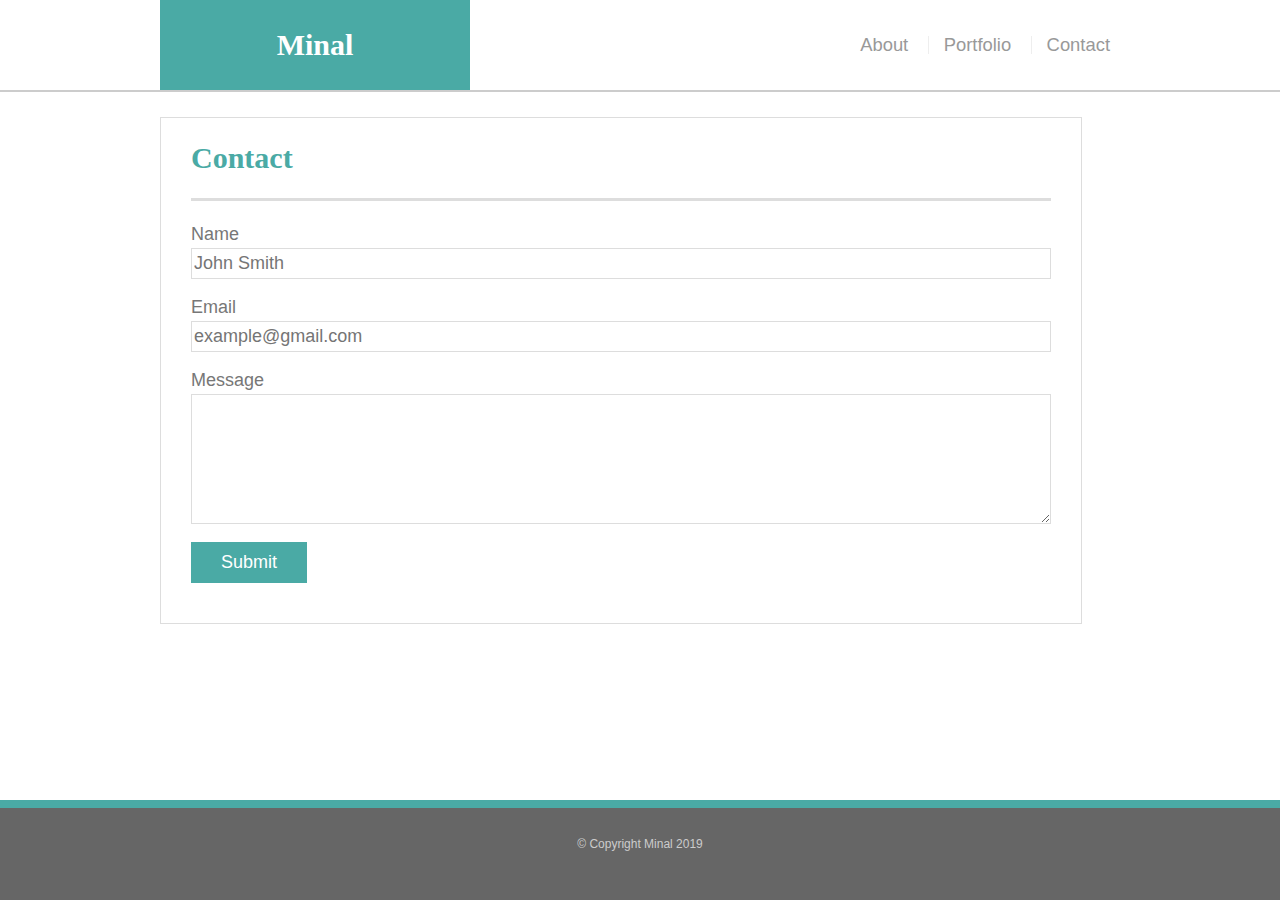
<file: contact.html>
<!DOCTYPE html>
<html>
<head>
  <title>Contact</title>
  <meta charset="utf-8">
  <link rel="stylesheet" type="text/css" href="assets/css/reset.css">
  <link rel="stylesheet" type="text/css" href="assets/css/style.css">
</head>
<body>

<div id="wrapper">

<header>
  <div id="header-wrapper">
    <h1>Minal</h1>
    <nav id="navbar">
      <ul id="menu">
        <li><a href="index.html">About</a></li>
        <li><a href="portfolio.html">Portfolio</a></li>
        <li id="no_right"><a href="contact.html">Contact</a></li>
      </ul>
    </nav>
  </div>
</header>

  <div id="content-wrapper">
        <section id="mid-section">
          <h2>Contact</h2>
          <form id="contact_form">
            <label for="name">Name</label><br>
            <input type="text" id="name" name="name" placeholder="John Smith"><br>
            <label for="email">Email</label><br>
            <input type="email" id="email" name="email" placeholder="example@gmail.com"><br>
            <label for="message">Message</label><br>
            <textarea rows="10" id="message" name="message"></textarea><br>
            <button type="submit" id="submit">Submit</button>
          </form>
        </section>
  </div>
</div>
	
<footer>
  <p>&copy; Copyright Minal 2019 </p>
</footer>

</body>
</html>
</file>
<file: assets/css/style.css>
* {
	box-sizing: border-box;
	margin: 0;
}

html, body {
  height: 100%;
}

#back-Image {
	background-image: url("../assets/images/ricepaper.png");
	height:100%;
	
}
#back-Image img{
	background-position: center;
  background-repeat: no-repeat;
  background-size: cover;
}

#content-wrapper {
	padding-top: 25px;
	width: 960px;
	margin: 0 auto;
	margin-bottom: 40px;
}

#wrapper {
	min-height: 100%;
	margin-bottom: -100px; 
}

#wrapper:after {
  content: "";
  display: block;
}

footer, #wrapper:after {
  height: 100px;
}

header {
	border-bottom: 2px solid #cccccc;
	background-color: white;
	width: 100%;
	min-width: 960px;
	/*margin: 0 auto;*/
}

#header-wrapper {
	display: flex;
	justify-content: space-between;
	width: 960px;
	margin: 0 auto;
}

h1, h2, h3 {
	font-family: 'Georgia', Times, 'Times New Roman', serif;
	font-weight: 600;
}

h1, h2 {
	font-size: 30px;
}

h2, h3 {
	color: #4aaaa5;
	text-align: left;
	margin: 0px 30px 20px 30px;
}

h1 {
	background-color: #4aaaa5;
	width: 310px;
	padding: 30px 20px 30px 20px;
	text-align: center;
	color: white;
}

h2 {
	padding-bottom: 25px;
	padding-top: 25px;
	border-bottom: 3px solid #dddddd;
}

h3 {
	font-size: 22px;
	padding-top: 30px;
	padding-bottom: 20px;
	border-bottom: 2px solid #eee;
}

#navbar {
	font-family: Arial, 'Helvetica Neue', Helvetica, sans-serif;
	font-weight: 300;
	align-self: center;
	margin-right: -10px;
}

#menu {
	white-space: nowrap;
}

#menu li {
	display: inline-block;
	border-right: 1px solid #eee;
	padding: 0px 20px 0px 10px;
}

#menu li a {
	text-decoration: none;
	color: #999999;
	font-size: 1.15em;
	font-weight: 300;
}

#menu #no_right {
	border-right: none;
}

#menu li a:visited {
	color: #999999;
}


section {
	border: 1px solid #ddd;
	background-color: white;
}

#mid-section {
	width: 96%;
	font-family: 'Arial', 'Helvetica Neue', Helvetica, sans-serif;
	color: #777777;
	font-size: 18px;
	margin-right: 40px;
	padding-bottom: 40px;
	vertical-align: top;
}

#contact_form {
	line-height: 1.5;
	margin:0px 30px 0px;
}

#contact_form input {
	font-size: inherit;
	font-family: inherit;
	color: inherit;
	border: 1px solid #ddd;
	box-sizing: border-box;
	width: 100%;
	margin-bottom: 15px;
	padding: 4px 2px 4px 2px;
}

#contact_form textarea {
	font-size: inherit;
	font-family: inherit;
	color: inherit;
	width: 100%;
	border: 1px solid #ddd;
	height:130px;
}

#contact_form button {
	background-color: #4aaaa5;
	color: white;
	padding: 10px 30px 10px 30px;
	font-size: inherit;
	margin-top: 10px;
	border: none;
}

#mini-pic {
	float: left;
	margin: 10px 27px 10px 30px;
}

#mid-section p {
	margin-top: 5px;
	margin-right: 40px;
	padding-left: 30px;
	padding-top: 0px;
	line-height: 2em;
}

#portfolio_table {
	margin-left: 7px;
	margin-bottom: -30px;
}

.portfolio-row {
	display: flex;
	flex-direction: row;
	justify-content: left;
	margin-top: 10px;
	margin-bottom: 30px;
	margin-right: 30px;
}

.portfolio-image {
	position: relative;
	width: 200px;
	height: 175px;
	margin-left: 25px;
}

.project-title {
	background-color: rgba(74, 170, 165, .9);
	text-shadow: 1px 1px #000;
	position: absolute;
	top: 105px;
	left: 0px;
	color: white;
	width: 200px;
	padding: 10px;
	text-align: center;
	font-family: 'Times New Roman', serif;
	font-size: 1.1em;
}



footer {
	background-color: #666666;
	width: 100%;
	min-width: 960px;
	border-top: 8px solid #4aaaa5;
}

footer p {
	font-family: 'Arial', 'Helvetica Neue', Helvetica, sans-serif;
	font-size: 12px;
	text-align: center;
	padding: 30px 0px 30px 0px;
	color: #ccc;
}
</file>
